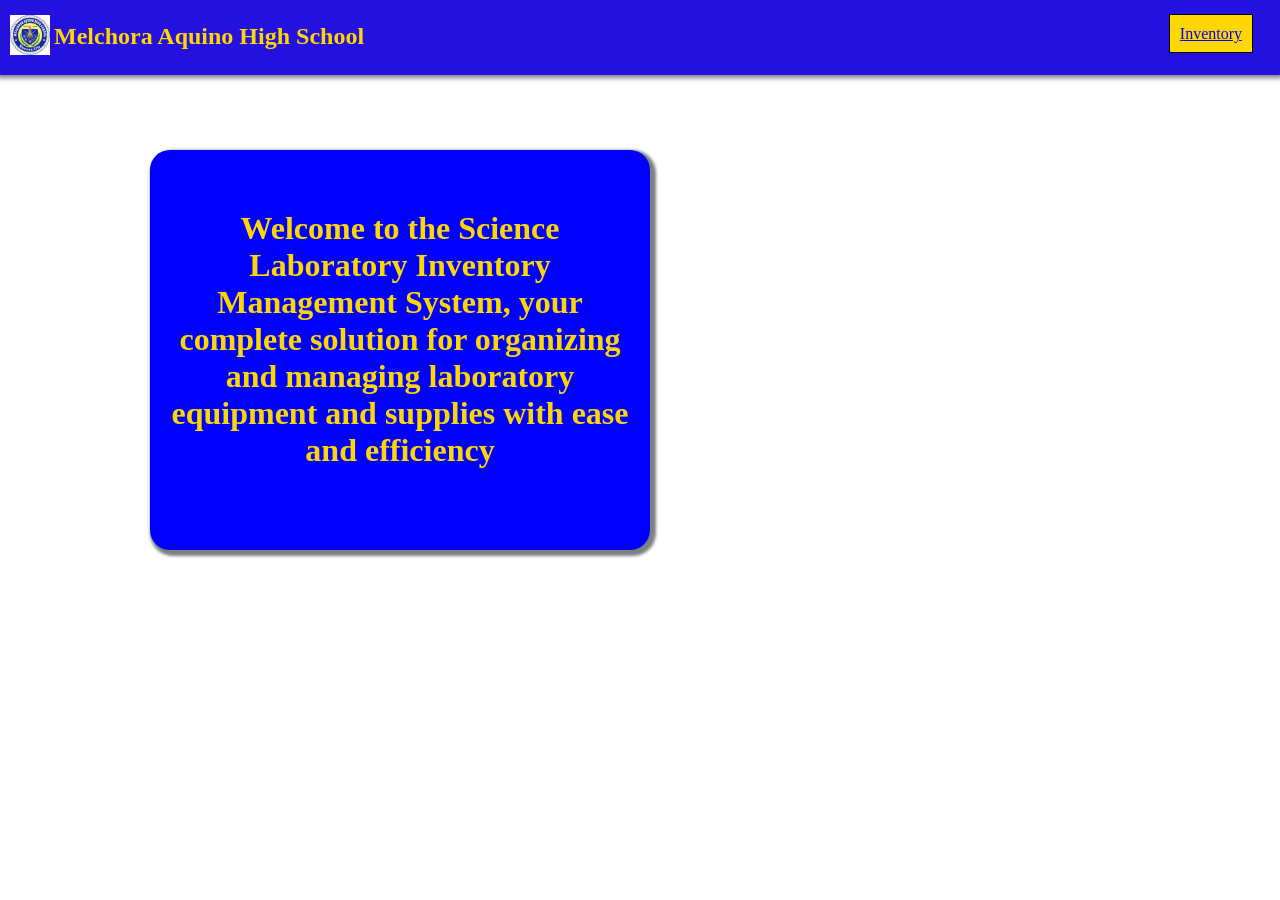
<file: index.html>
<head>
    
    <title>Home</title>
    <link rel="stylesheet" href="design.css">
</head>
<body>
    <nav>
        <div class="linkss">
            <img src="logo.jpg" alt="" width="40px">
            <h2 class="logoname">Melchora Aquino High School</h2>
            </div>

            <div class="home1">
            <form action="blank">
                <!--
                <input type="text" placeholder="search"
             name="search" id="sb1"><button type="submit" ><img src="button.png" alt=""id="sb"></button>-->
            <a href="inventory.html" class="link2">Inventory</a>
            <!--<a href="help.html" class="link2">Help</a>-->

            
            </form>

           </div>
           </nav>
           <div class="text1">
            <h1 id="text12">Welcome to the Science Laboratory Inventory Management System, your complete solution for organizing and managing laboratory equipment and supplies with ease and efficiency</h1>
            
            
           </div>

</body>
</html>
</file>
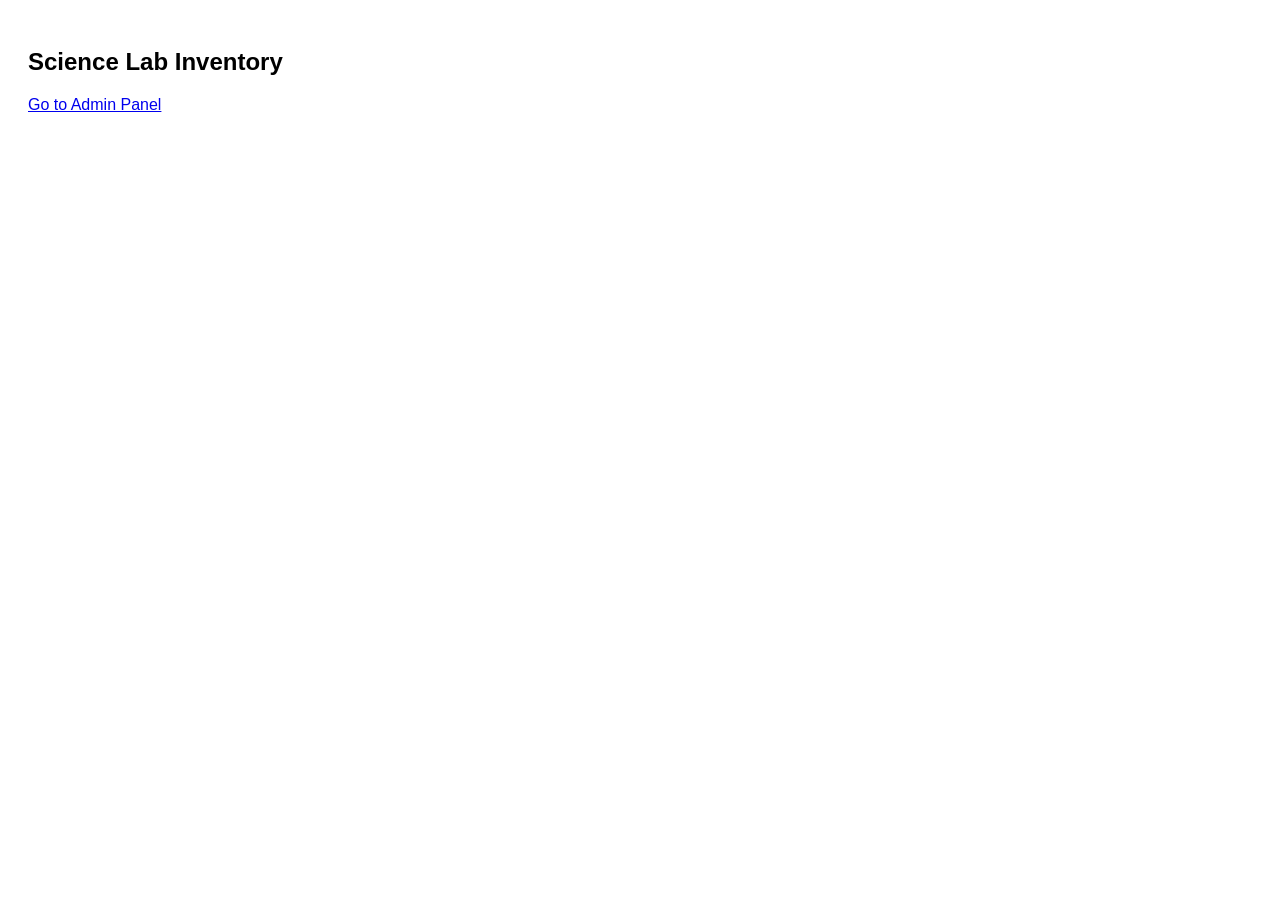
<file: 1.html>
<!DOCTYPE html>
<html>
<head>
  <title>Science Lab Inventory</title>
  <style>
    body { font-family: Arial; padding:20px; }
    .item-card { border:1px solid #ccc; padding:15px; margin:10px; border-radius:10px; width:250px; display:inline-block; }
    button { margin-top:5px; }

    .modal-bg {
      display:none;
      position:fixed;
      top:0; left:0;
      width:100%; height:100%;
      background:rgba(0,0,0,0.5);
      justify-content:center;
      align-items:center;
    }

    .modal {
      background:white;
      padding:20px;
      border-radius:10px;
      width:300px;
    }
  </style>
</head>
<body>

<h2>Science Lab Inventory</h2>
<a href="admin.html">Go to Admin Panel</a>

<div id="inventory"></div>

<!-- Request Modal -->
<div id="requestModal" class="modal-bg">
  <div class="modal">
    <h3>Borrow Request</h3>
    <input type="text" id="studentName" placeholder="Your Name"><br><br>
    <input type="text" id="studentId" placeholder="Student ID"><br><br>
    <input type="number" id="requestQty" placeholder="Quantity"><br><br>
    <input type="number" id="borrowDays" placeholder="Days to borrow"><br><br>
    <button id="submitRequest">Submit</button>
    <button onclick="closeModal()">Cancel</button>
  </div>
</div>

<script>
const inventoryContainer = document.getElementById("inventory");
const requestModal = document.getElementById("requestModal");
let currentIndex = null;

function displayItems() {
  const items = JSON.parse(localStorage.getItem("inventory")) || [];
  inventoryContainer.innerHTML = "";

  items.forEach((item, index) => {
    const div = document.createElement("div");
    div.classList.add("item-card");

    div.innerHTML = `
      <img src="${item.image}" width="100%">
      <h4>${item.name}</h4>
      <p>Type: ${item.type}</p>
      <p>Qty: ${item.quantity}</p>
    `;

    const requestBtn = document.createElement("button");
    requestBtn.textContent = "Request";
    requestBtn.disabled = item.quantity === 0;
    requestBtn.onclick = () => openModal(index);

    div.appendChild(requestBtn);
    inventoryContainer.appendChild(div);
  });
}

function openModal(index) {
  currentIndex = index;
  requestModal.style.display = "flex";
}

function closeModal() {
  requestModal.style.display = "none";
}

document.getElementById("submitRequest").onclick = function() {
  const name = document.getElementById("studentName").value;
  const id = document.getElementById("studentId").value;
  const qty = parseInt(document.getElementById("requestQty").value);
  const days = parseInt(document.getElementById("borrowDays").value);

  const items = JSON.parse(localStorage.getItem("inventory")) || [];

  if (!name || !id || !qty || !days) return;

  if (qty > items[currentIndex].quantity) {
    alert("Not enough stock.");
    return;
  }

  const dueDate = new Date();
  dueDate.setDate(dueDate.getDate() + days);

  const requests = JSON.parse(localStorage.getItem("requests")) || [];

  requests.push({
    itemIndex: currentIndex,
    itemName: items[currentIndex].name,
    student: name,
    studentId: id,
    quantity: qty,
    due: dueDate.toISOString(),
    status: "Pending"
  });

  localStorage.setItem("requests", JSON.stringify(requests));
  alert("Request submitted!");
  closeModal();
};

window.onload = displayItems;
</script>

</body>
</html>
</file>
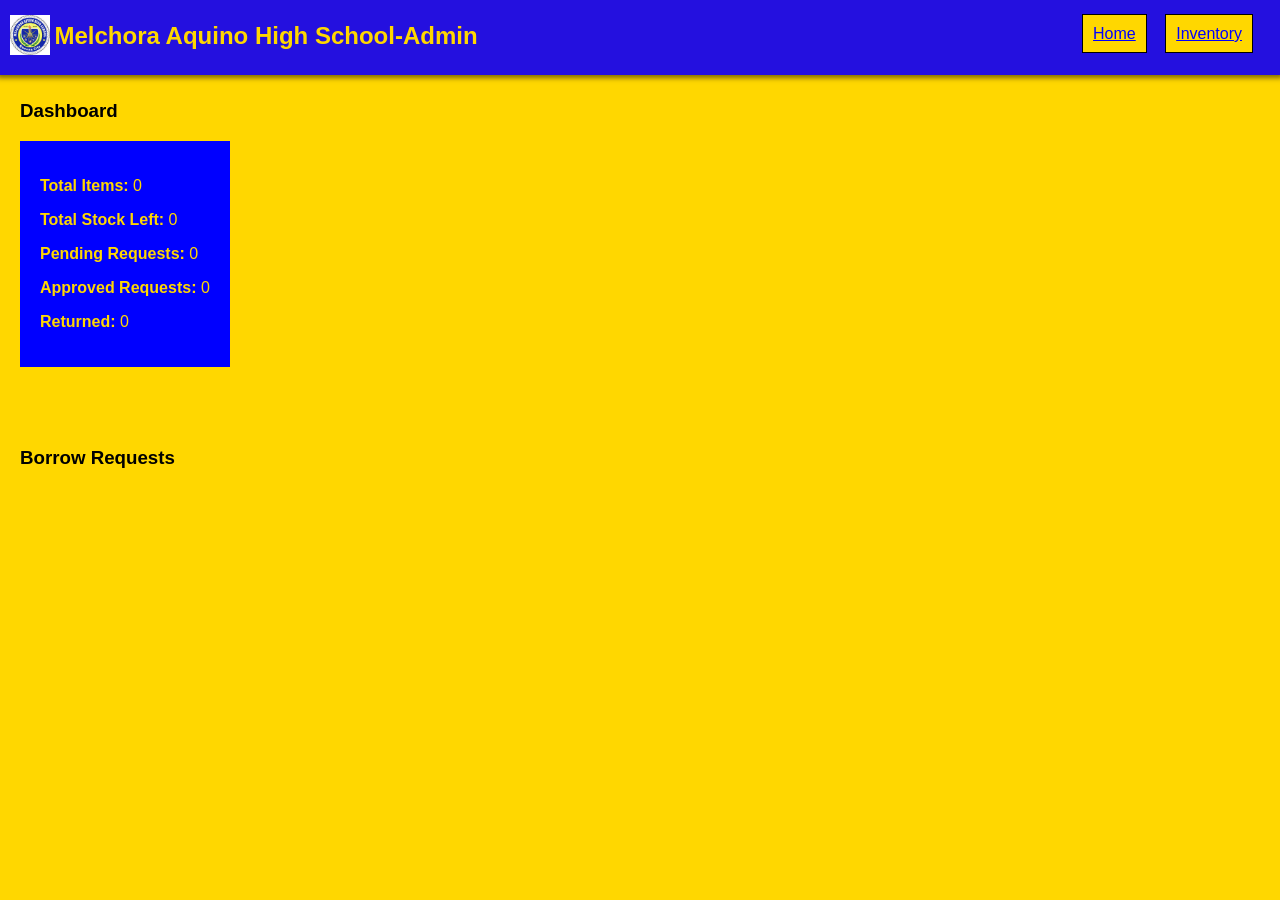
<file: Admincontrols.html>
<!DOCTYPE html>
<html lang="en">
<head>
    <title>Admin Control</title>
</head>
<link rel="stylesheet" href="admincontrols.css">
<body>
 <nav>
     <div class="linkss">
            <img src="logo.jpg" alt="" width="40px">
            <h2 class="logoname">Melchora Aquino High School-Admin </h2>
            </div>
            <div class="home1">
            <a href="capstone.html" class="link2">Home</a>
            <a href="inventory.html" class="link2">Inventory</a>
            </div> 
</nav>
           <div id="maincontainer">
            <h3>Dashboard</h3>
            <div id="dashboard"></div>

            <h3>Borrow Requests</h3>
            <div id="requests"></div>
           </div>

</body>
<script src="admincontrols.js"></script>
</html>
</file>
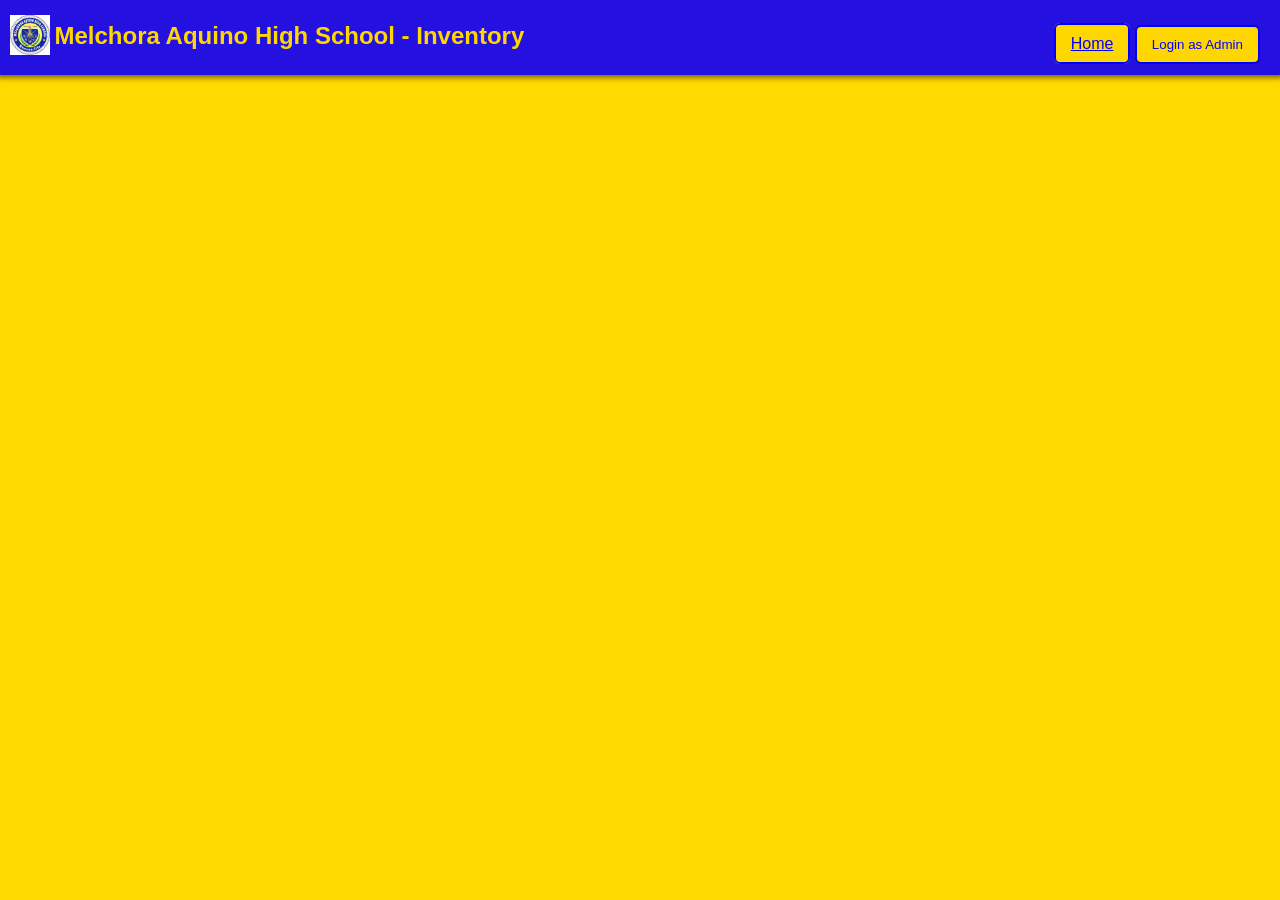
<file: inventory.html>
<!DOCTYPE html>
<html>
<head>
    <title>Inventory</title>
    <link rel="stylesheet" href="inventory.css">
</head>

<body>

<nav>
    <div class="linkss">
        <img src="logo.jpg" alt="" width="40px">
        <h2 class="logoname">Melchora Aquino High School - Inventory</h2>
    </div>

    <div class="home1">
        <a href="capstone.html" class="button2">Home</a>
        <a href="Admincontrols.html" class="button2" id="admincontrol">Admin Control</a>
        <button id="login1" class="button2">Log-in as Admin</button>
        <button id="add1" class="button2">Add Items</button>
    </div>
</nav>


<div id="inventory" class="inventory"></div>


<div id="floating2" style="display:none;">
    <div id="floating1">
        <h2>Add / Edit Item</h2>
        <input type="file" id="img" accept="image/*">
        <input type="text" id="name" placeholder="Item Name">
        <input type="number" id="quantity" placeholder="Quantity" min="1">
        <select  id="location">
            <option value="" disabled selected hidden>Select Location</option>
            <option value="Cabinet 1">Cabinet 1</option>
            <option value="Cabinet2">Cabinet 2</option>
            <option value="Cabinet3">Cabinet 3</option>
            <option value="Cabinet4">Cabinet 4</option>
        </select>
             <select id="type">
             <option value="" disabled selected hidden>Select Type</option>
             <option value="returnable">Returnable</option>
             <option value="consumable">Consumable</option>
         </select>
        <button id="save" class="button2">Save</button>
        <button id="cancel" class="button2">Cancel</button>
    </div>
</div>


<div id="reqform" style="display:none;">
    <div id="reqformcontent">
        <h2>Request Form</h2>
        <input type="text" id="reqname" placeholder="Full Name" required class="reqbtn">
        <input type="text" id="section" placeholder="Grade and Section" required class="reqbtn">
        <input type="number" id="quantity1" placeholder="Quantity" min="1" required class="reqbtn">
        <input type="number" id="days" placeholder="How Many Days" min="1" required class="reqbtn">
        <br>
        <button id="submitreq" class="b1">Submit</button>
        <button id="cancelreq" class="b1">Cancel</button>
    </div>
</div>

<script src="inventory.js"></script>

</body>
</html>
</file>
<file: design.css>
body{
  margin: 0px;
 background-image: url();
 background-repeat: no-repeat;
 background-position: center;
 background-attachment: fixed;
 background-size: cover;
}
#sb1{
width: 150px;
height: 22px;
padding: 8px 2px 2px 2px;
}

#sb{
    width: 15px;
}

nav{
    background-color: rgb(36, 16, 223);
box-shadow: 0 0 5px 3px rgba(0, 0,0, 0.5);
padding: 15px 0px 0px 0px;
position :fixed ;
top: 0;
width: 100%;
height: 60px;
}

.linkss{
    display: inline-block;
    margin-left: 10px;
}

.logoname{
    display: inline-block;
    margin: 0px 0px 0px 0px;
    position: relative;
    top: -11px;
    color: gold;
}
.home1{
    float: right;
    position: relative;
    top: 10px;
    margin-right: 20px;
    

    
} 
.link2{
    color: blue;
    margin: -7px 7px 7px 7px;
    background-color: gold;
    padding: 10px 10px 10px 10px;
    border-style: solid;
    border-color: black;
    border-width: 1px;
}
.link2:hover{
    color:black;
}
.link22{
background-color: rgb(0, 47, 255);
padding:10px 25px;
border-radius: 20px;
color: gold;

}
.link21{
    display: inline-block;
    margin-left: 85px;
    margin-top: 0px;
    color: gold;
}
.link22:hover{
    color: black;
}
.body1{
    background-color: gold;
    width: 200px;
    height: 250px;
    border-color: blue; 
    margin-top: 15px;
    display: inline-block;
    margin-right: 20px;
}
#body11{

    margin-top: 80px;
}
.text1{
background-color: blue;
width: 500px;
height: 400px;
margin-left: 150px;
margin-top: 150px;
box-shadow: 3px 3px 3px 3px rgba(0, 0,0, 0.5);
border-radius: 20px;
text-align: center;
color: gold;}
#text12{
    padding:60px 10px 50px 10px;}
</file>
<file: admincontrols.css>
body{
    margin-top: 80px;
    margin: 0px;
    background-color: gold;
    background-image: url();
    background-repeat: no-repeat;
    background-position: center;
    background-attachment: fixed;
    background-size: cover;
}
html, body {
  margin: 0;
  padding: 0;
  overflow-x: hidden;
}
body {
    display: flex;
    flex-direction: column;
    font-family: Arial, sans-serif;
}
#sb1{
width: 150px;
height: 22px;
padding: 8px 2px 2px 2px;
}
#sb{
    width: 15px;
}
nav{
    background-color: rgb(36, 16, 223);
box-shadow: 0 0 5px 3px rgba(0, 0,0, 0.5);
padding: 15px 0px 0px 0px;
position :fixed ;
top: 0;
width: 100%;
height: 60px;
}

.linkss{
    display: inline-block;
    margin-left: 10px;
    
}

.logoname{
    display: inline-block;
    margin: 0px 0px 0px 0px;
    position: relative;
    top: -11px;
    color: gold;
}
.home1{
    float: right;
    position: relative;
    top: 10px;
    margin-right: 20px;
    
} 

.link2{
    color: blue;
    margin: -7px 7px 7px 7px;
    background-color: gold;
    padding: 10px 10px 10px 10px;
    border-style: solid;
    border-color: black;
    border-width: 1px;

}
.link2:hover{
    color:black;
}
.link22{
background-color: rgb(0, 47, 255);
padding:10px 25px;
border-radius: 20px;
color: gold;

}
.link21{
    display: inline-block;
    margin-left: 85px;
    margin-top: 0px;
    color: gold;
}
.link22:hover{
    color: black;
}
.body1{
    background-color: gold;
    width: 200px;
    height: 250px;
    border-color: blue; 
    margin-top: 15px;
    display: inline-block;
    margin-right: 20px;
}
#body11{

    margin-top: 80px;
}
h2{
   color: gold;
   display: inline-block;
 }
#texthead{
    margin-left: 200px;
    font-size: 40px;
}
h3{
    margin-top: 80px;
}

#maincontainer {
  width: 98%;
  padding: 20px;
  
}
body{
    margin-top: 80px;
    margin: 0px;
    background-color: gold;
    background-image: url();
    background-repeat: no-repeat;
    background-position: center;
    background-attachment: fixed;
    background-size: cover;
}
html, body {
  margin: 0;
  padding: 0;
  overflow-x: hidden;
}
body {
    display: flex;
    flex-direction: column;
    font-family: Arial, sans-serif;
}
#sb1{
width: 150px;
height: 22px;
padding: 8px 2px 2px 2px;
}
#sb{
    width: 15px;
}
nav{
    background-color: rgb(36, 16, 223);
box-shadow: 0 0 5px 3px rgba(0, 0,0, 0.5);
padding: 15px 0px 0px 0px;
position :fixed ;
top: 0;
width: 100%;
height: 60px;
}

.linkss{
    display: inline-block;
    margin-left: 10px;
    
}

.logoname{
    display: inline-block;
    margin: 0px 0px 0px 0px;
    position: relative;
    top: -11px;
    color: gold;
}
.home1{
    float: right;
    position: relative;
    top: 10px;
    margin-right: 20px;
    
} 

.link2{
    color: blue;
    margin: -7px 7px 7px 7px;
    background-color: gold;
    padding: 10px 10px 10px 10px;
    border-style: solid;
    border-color: black;
    border-width: 1px;

}
.link2:hover{
    color:black;
}
.link22{
background-color: rgb(0, 47, 255);
padding:10px 25px;
border-radius: 20px;
color: gold;

}
.link21{
    display: inline-block;
    margin-left: 85px;
    margin-top: 0px;
    color: gold;
}
.link22:hover{
    color: black;
}
.body1{
    background-color: gold;
    width: 200px;
    height: 250px;
    border-color: blue; 
    margin-top: 15px;
    display: inline-block;
    margin-right: 20px;
}
#body11{

    margin-top: 80px;
}
h2{
   color: gold;
   display: inline-block;
 }
#texthead{
    margin-left: 200px;
    font-size: 40px;
}
h3{
    margin-top: 80px;
}

#maincontainer {
  width: 98%;
  padding: 20px;
  
}
#inventory {
  display: grid;
  grid-template-columns: repeat(auto-fit, minmax(260px, 1fr));
  gap: 20px;
  justify-content: center; 
}
#requests {
  display: grid;
  grid-template-columns: repeat(auto-fit, minmax(260px, 1fr));
  gap: 20px;
}
.item-card {

  flex: 1 1 200px;     
  max-width: 300px;    
  border: 1px solid #ccc;
  border-radius: 10px;
  padding: 15px;
  box-sizing: border-box;
  background: blue;
}
#dashboard {
  padding: 20px;
  display: inline-block;
  background-color: blue;
  color: gold;
}
</file>
<file: inventory.css>
body{
    margin: 0px;
    margin-top: 80px;
    background-color: rgb(255, 217, 0);
    color: gold;
    font-family: 'Poppins', sans-serif;
}

nav{
    background-color: rgb(36, 16, 223);
box-shadow: 0 0 5px 3px rgba(0, 0,0, 0.5);
padding: 15px 0px 0px 0px;
position :fixed ;
top: 0;
width: 100%;
height: 60px;
}
#sb1{
width: 150px;
height: 22px;
padding: 8px 2px 2px 2px;

}
#sb{
    width: 15px;
  

}

.linkss{
    display: inline-block;
    margin-left: 10px;
    
}

.logoname{
    display: inline-block;
    margin: 0px 0px 0px 0px;
    position: relative;
    top: -11px;
    color: gold;
}
.home1{
    float: right;
    position: relative;
    top: 10px;
    margin-right:20px;
    

    
} 
.link2{
    color: blue;
    margin: -7px 7px 7px 7px;
    background-color: gold;
    padding: 10px 10px 10px 10px;
    border-style: solid;
    border-color: black;
    border-width: 1px;

}
.link2:hover{
    color:black;
}
.link22{
background-color: rgb(0, 47, 255);
padding:10px 25px;
border-radius: 20px;
color: gold;

}
.link21{
    display: inline-block;
    margin-left: 85px;
    margin-top: 0px;
    color: gold;
}
.link22:hover{
    color: black;
}
.body1{
    background-color: gold;
    width: 200px;
    height: 250px;
    border-color: blue; 
    margin-top: 15px;
    display: inline-block;
    margin-right: 20px;
    border-radius: 10px;
    
}
#body11{
    margin-top: 80px;
    margin-left: 10px;

}
#body111{
    margin-left: 10px ;
}
#body1111{
    margin-left: 10px 

}
.inventory {
 margin-left: 20px;
 margin-top: 30px;
  display: grid;
  grid-template-columns: repeat(auto-fill, minmax(220px, 1fr));
  gap: 20px;
}
.item-card {
  background: blue;
  color: gold;
  padding: 15px;
  border-radius: 14px;
  text-align: left;
  box-shadow: 0 5px 15px rgba(0,0,0,0.1);
  transition: transform 0.2s ease, box-shadow 0.2s ease;
  display: flex;
  flex-direction: column;
  gap: 8px;
}
.item-card img {
  width: 100%;
  height: 140px;
  object-fit: cover;
  border-radius: 10px;
}
.item-card h4 {
  font-size: 18px;
  font-weight: 600;
  margin: 5px 0;
}

.item-card p {
  font-size: 14px;

  margin: 0;
}
#floating2 {
      display: none;       
      position: fixed;     
      top: 0;
      left: 0;
      width: 100%;
      height: 100%;
      background: rgba(0,0,0,0.6);
      justify-content: center;
      align-items: center;
      
    }

    #floating1 {
      background: blue;
      padding: 20px;
      border-radius: 10px;
      width: 300px;
      display: flex;
      flex-direction: column;
    }


    #floating1 input {
      width: 100%;
      margin-bottom: 10px;
      padding: 8px;
      border-radius: 5px;
      border: none;
    }
     .button2 {
      padding: 10px 15px;
      background: gold;
      color: blue;
      border: none;
      border-radius: 6px;
      cursor: pointer;
      border-color: blue;
      border-style: solid;
      border-width: 2px;

    }
        .button3 {
      padding: 10px 10px;
      background: gold;
      color: blue;
      border: none;
      border-radius: 6px;
      cursor: pointer;}
h2{
   color: gold;
   display: inline-block;
 }
#texthead{
    margin-left: 200px;
    font-size: 40px;
}
#reqform{
  display: none;
  position: fixed;
  top: 0;
  left: 0;
  width: 100%;
  height: 100%;
  background-color: rgba(0,0,0,0.5);
  justify-content: center;
  align-items: center;
}
#reqformcontent{
 background-color: blue;
  padding: 20px;
  border-radius: 10px;
  width: 300px;
  text-align: center;
}
.reqbtn{
    width: 300px;
    height: 30px;
}
.b1{
   padding: 10px;
}
#admincontrol{
    display: none;
}
#add1{
    display: none;
}
</file>
